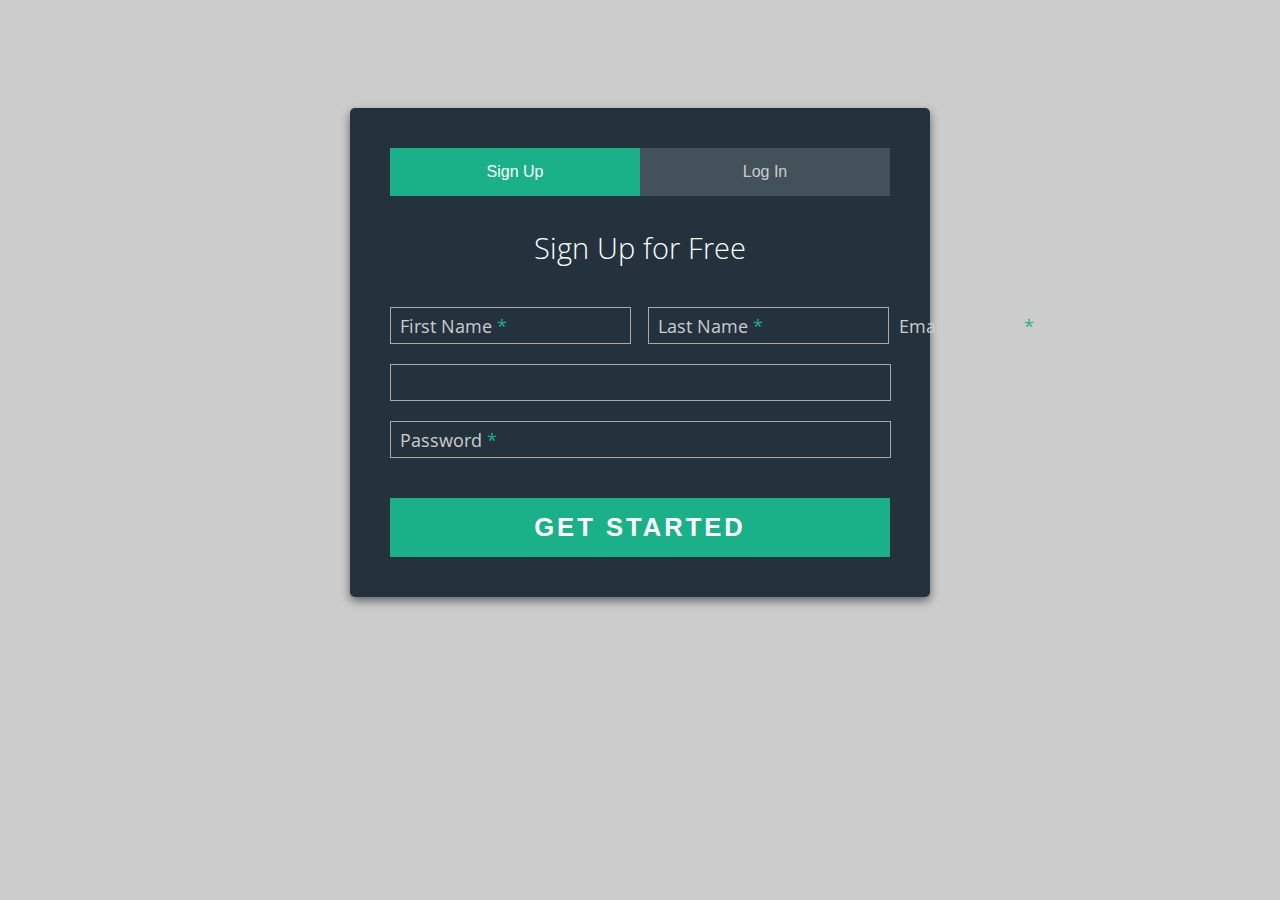
<file: index.html>
<!doctype html>
<!--[if lt IE 7]>      <html class="no-js lt-ie9 lt-ie8 lt-ie7" lang=""> <![endif]-->
<!--[if IE 7]>         <html class="no-js lt-ie9 lt-ie8" lang=""> <![endif]-->
<!--[if IE 8]>         <html class="no-js lt-ie9" lang=""> <![endif]-->
<!--[if gt IE 8]><!--> <html class="no-js" lang=""> <!--<![endif]-->
    <head>
        <meta charset="utf-8">
        <meta http-equiv="X-UA-Compatible" content="IE=edge,chrome=1">
        <title>Made to Engage Challenge - Andrew Wallace</title>
        <meta name="description" content="">
        <meta name="viewport" content="width=device-width, initial-scale=1">
        <link rel="stylesheet" href="css/main.css">
        <link href="https://fonts.googleapis.com/css2?family=Open+Sans:wght@300;400;700&display=swap" rel="stylesheet">

    </head>
    <body>  
        
        <div class="form-container">
            <div class="form-options">
                <button class="signup-option active">
                    Sign Up
                </button>
                <button class="login-option">
                    Log In
                </button>
            </div>
            <div id="signup-form">
                <div class="form-title">
                    <h2>Sign Up for Free</h2>
                </div>
                <form action="" name="signup" id="signupform">
                    <label>
                        <span class="title firstname">First Name<span class="symbol"> *</span></span>
                        <input type="text" id="firstname" name="firstname"/>
                        <div class="error-firstname error">Please compelete this field.</div>
                    </label>
                    <label>
                        <span class="title lastname">Last Name<span class="symbol"> *</span></span>
                        <input type="text" id="lastname" name="lastname"/>
                        <div class="error-lastname error">Please compelete this field.</div>
                    </label>
                    <label>
                        <input type="email" id="emailaddress" name="emailaddress"/>
                        <span class="title emailaddress">Email Address<span class="symbol"> *</span></span>
                        <div class="error-emailaddress error">Please compelete this field.</div>
                    </label>
                    <label>
                        <input type="password" id="password" name="password"/>
                        <span class="title password">Password<span class="symbol"> *</span></span>
                        <div class="error-password error">Please compelete this field.</div>
                    </label>
                    <input type="submit" id="signup-submit" value="Get Started">
                </form>
            </div>
            <div id="login-form">
                <div class="form-title">
                    <h2>Welcome Back!</h2>
                </div>
                <form action="" name="login">
                    <label>
                        <span class="title emailaddresslogin">Email Address<span class="symbol"> *</span></span>
                        <input type="email" id="emailaddresslogin" name="emailaddresslogin"/>
                        <div class="error-emailaddresslogin error">Please compelete this field.</div>
                    </label>
                    <label>
                        <span class="title passwordlogin">Password<span class="symbol"> *</span></span>
                        <input type="password" id="passwordlogin" name="password"/>
                        <div class="error-passwordlogin error">Please compelete this field.</div>
                    </label>
                    <a class="password-reset">Forgot Password?</a>
                    <input type="submit" id="login-submit" value="Log In">
                </form>
            </div>
            <div id="forgot-password">
                <div class="form-title" style="padding-bottom: 10px !important;">
                    <h2>Reset your Password</h2>
                    <h5>Please enter the email address associated with your account.</h5>
                </div>
                <form action="/action_page.php" method="get" name="passwordreset">
                    <label>
                        <span class="title emailaddressreset">Email Address<span class="symbol"> *</span></span>
                        <input type="email" id="emailaddressreset" name="emailaddressreset"/>
                        <div class="error-reset error">Please compelete this field.</div>
                    </label>
                    <input type="submit" id="password-submit" value="Reset Password" style="margin-top:40px;">
                </form>
            </div>
        </div>

        <script src="js/vendor/jquery-1.11.2.min.js"></script>
        <script src="js/main.js"></script>
    </body>
</html>
</file>
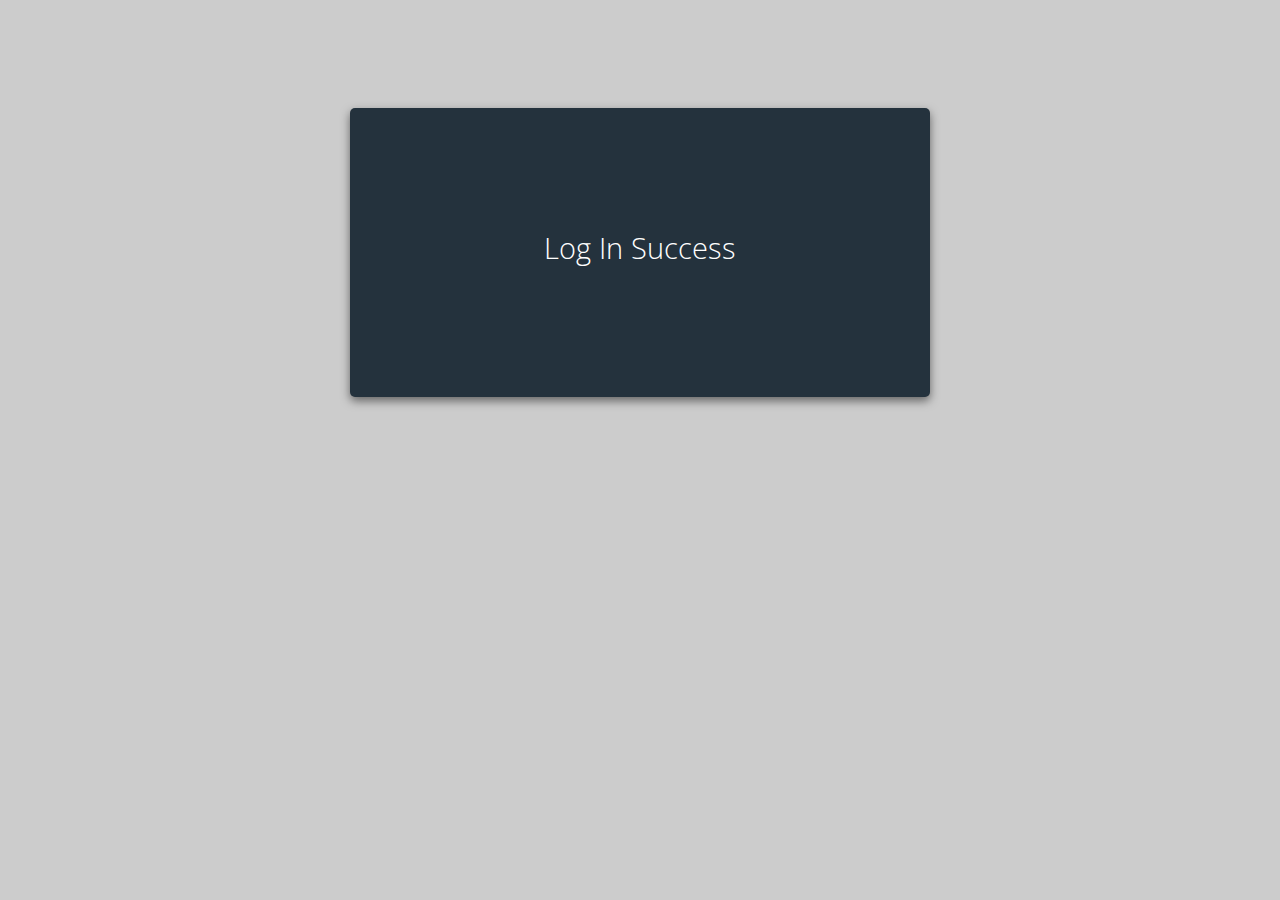
<file: login-success.html>
<!doctype html>
<!--[if lt IE 7]>      <html class="no-js lt-ie9 lt-ie8 lt-ie7" lang=""> <![endif]-->
<!--[if IE 7]>         <html class="no-js lt-ie9 lt-ie8" lang=""> <![endif]-->
<!--[if IE 8]>         <html class="no-js lt-ie9" lang=""> <![endif]-->
<!--[if gt IE 8]><!--> <html class="no-js" lang=""> <!--<![endif]-->
    <head>
        <meta charset="utf-8">
        <meta http-equiv="X-UA-Compatible" content="IE=edge,chrome=1">
        <title>Made to Engage Challenge - Andrew Wallace</title>
        <meta name="description" content="">
        <meta name="viewport" content="width=device-width, initial-scale=1">
        <link rel="stylesheet" href="css/main.css">
        <link href="https://fonts.googleapis.com/css2?family=Open+Sans:wght@300;400;700&display=swap" rel="stylesheet">

    </head>
    <body>  
        
        <div class="form-container">
            <div class="form-title">
                <h2 style="margin-bottom: 50px;">Log In Success</h2>
            </div>
        </div>

        <script src="js/vendor/jquery-1.11.2.min.js"></script>
        <script src="js/main.js"></script>
    </body>
</html>
</file>
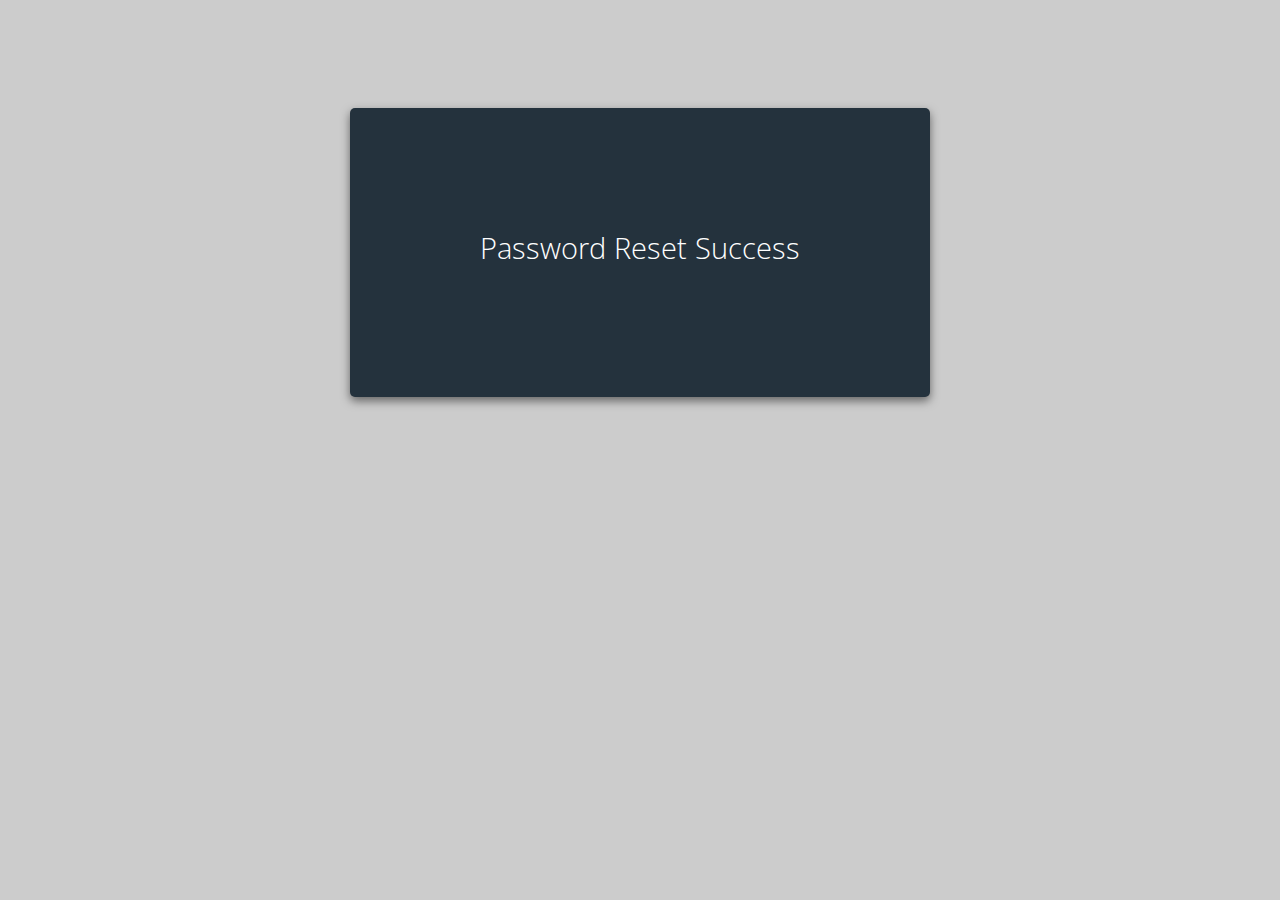
<file: reset-success.html>
<!doctype html>
<!--[if lt IE 7]>      <html class="no-js lt-ie9 lt-ie8 lt-ie7" lang=""> <![endif]-->
<!--[if IE 7]>         <html class="no-js lt-ie9 lt-ie8" lang=""> <![endif]-->
<!--[if IE 8]>         <html class="no-js lt-ie9" lang=""> <![endif]-->
<!--[if gt IE 8]><!--> <html class="no-js" lang=""> <!--<![endif]-->
    <head>
        <meta charset="utf-8">
        <meta http-equiv="X-UA-Compatible" content="IE=edge,chrome=1">
        <title>Made to Engage Challenge - Andrew Wallace</title>
        <meta name="description" content="">
        <meta name="viewport" content="width=device-width, initial-scale=1">
        <link rel="stylesheet" href="css/main.css">
        <link href="https://fonts.googleapis.com/css2?family=Open+Sans:wght@300;400;700&display=swap" rel="stylesheet">

    </head>
    <body>  
        
        <div class="form-container">
            <div class="form-title">
                <h2 style="margin-bottom: 50px;">Password Reset Success</h2>
            </div>
        </div>

        <script src="js/vendor/jquery-1.11.2.min.js"></script>
        <script src="js/main.js"></script>
    </body>
</html>
</file>
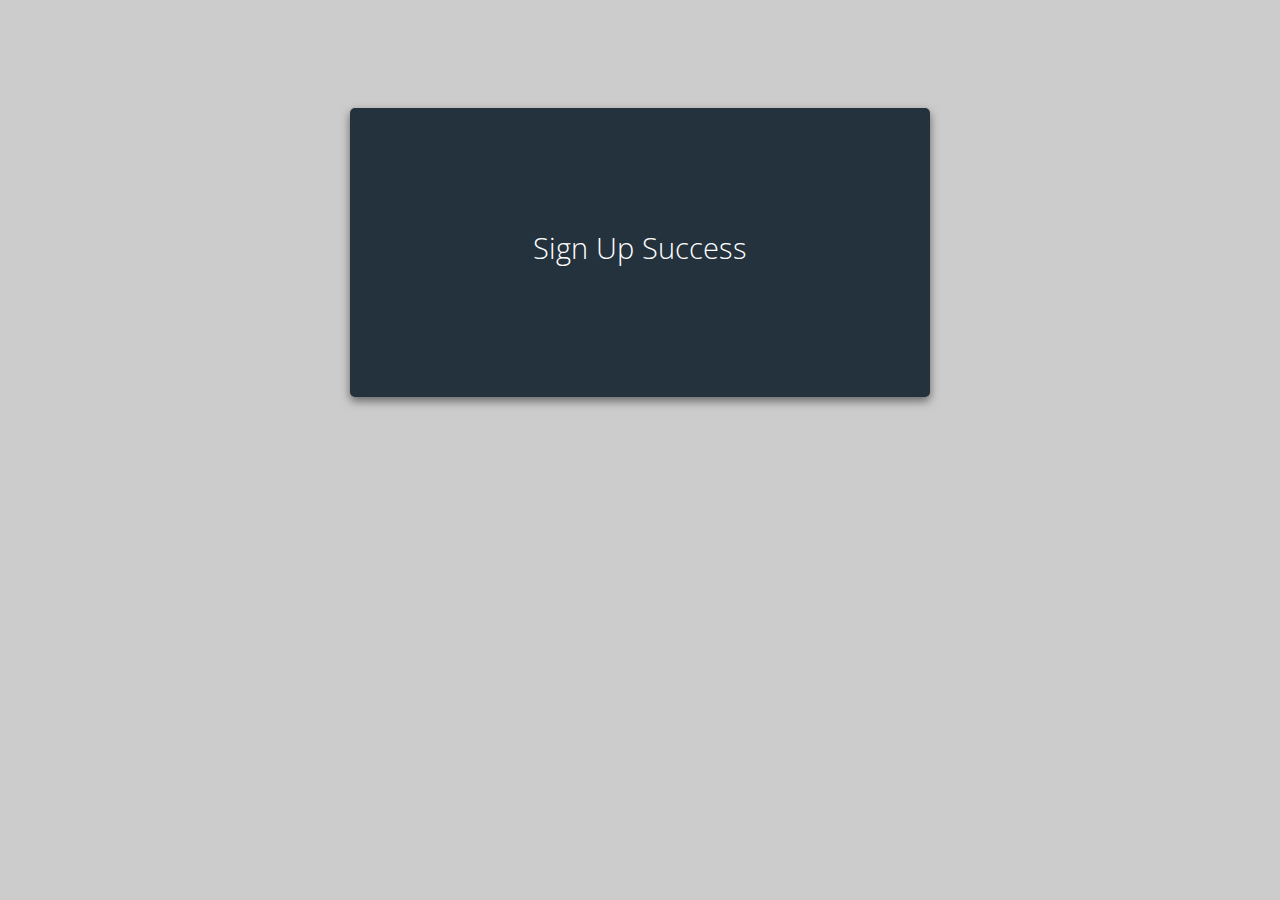
<file: signup-success.html>
<!doctype html>
<!--[if lt IE 7]>      <html class="no-js lt-ie9 lt-ie8 lt-ie7" lang=""> <![endif]-->
<!--[if IE 7]>         <html class="no-js lt-ie9 lt-ie8" lang=""> <![endif]-->
<!--[if IE 8]>         <html class="no-js lt-ie9" lang=""> <![endif]-->
<!--[if gt IE 8]><!--> <html class="no-js" lang=""> <!--<![endif]-->
    <head>
        <meta charset="utf-8">
        <meta http-equiv="X-UA-Compatible" content="IE=edge,chrome=1">
        <title>Made to Engage Challenge - Andrew Wallace</title>
        <meta name="description" content="">
        <meta name="viewport" content="width=device-width, initial-scale=1">
        <link rel="stylesheet" href="css/main.css">
        <link href="https://fonts.googleapis.com/css2?family=Open+Sans:wght@300;400;700&display=swap" rel="stylesheet">

    </head>
    <body>  
        
        <div class="form-container">
            <div class="form-title">
                <h2 style="margin-bottom: 50px;">Sign Up Success</h2>
            </div>
        </div>

        <script src="js/vendor/jquery-1.11.2.min.js"></script>
        <script src="js/main.js"></script>
    </body>
</html>
</file>
<file: css/main.css>
body {
   background: #ccc;
   padding: 100px;
   font-family: 'Open Sans', sans-serif;
}

h2 {
   color: #fff;
   font-size: 1.8rem;
   font-weight: 300;
   text-align: center;
   margin: 40px 0px 0px;
}

h5 {
   text-align: center;
   color: #fff;
   font-weight: 400;
}

a {
   text-decoration: none;
}

button:hover {
   cursor: pointer;
   background: #2fa384 !important;
}

.form-container {
   max-width: 500px;
   background: #24323d;
   margin: 0px auto;
   border-radius: 5px;
   padding: 40px;
   box-shadow: 0px 4px 10px 0px rgba(0,0,0,0.5);
}

.form-options {
   font-size: 1.1rem;
   text-align: center;
}

.form-options button {
   background: #43525a;
   width: 50%;
   float: left;
   padding: 15px 0px;
   color: #ccc;
   border: 0px;
   font-size: 1rem;
}

.form-options button.active {
   background: #1ab188;
   width: 50%;
   float: left;
   padding: 15px 0px;
   color: #fff;
   border: 0px;
   font-size: 1rem;
}

.form-title {
   padding: 40px 0px;
}

input {
   background: #24323d;
   border: 1px solid #aaa;
   font-size: 1.1rem;
   padding: 7px;
}

#firstname {
   margin-right: 13px;
   width: 45%;
   margin-bottom: 20px;
}

#lastname {
   width: 45%;
   margin-bottom: 20px;
}

#emailaddress,#emailaddresslogin,#emailaddressreset {
   width: 97%;
}

#password,#passwordlogin {
   width: 97%;
   margin-top: 20px;
}

#signup-submit, #login-submit, #password-submit {
   background: #1ab188;
   color: #fff;
   font-size: 1.6rem;
   letter-spacing: 3px;
   font-weight: 700;
   padding: 15px;
   margin: 40px 0px 0px;
   width: 100%;
   border: 0px;
   text-transform: uppercase;
   cursor: pointer;
   -webkit-appearance: none;
}

#login-form, #forgot-password {
   display: none;
}

label {
   position: relative;
}

input[type="text"]:focus, input[type="text"]:active {
   z-index: 2;
}

label input[type="text"] {
   position: relative;
}

.title {
   color:#ccc;
   position: absolute;
   left: 10px;
   top: 0px;
   font-size: 1.1rem;
   z-index: 1;
   min-width: 300px;
}

input {
   color: #ccc;
}

.symbol {
   color: #1ab188;
}

.password-reset {
   color: #1ab188;
   background: none;
   border: 0px;
   margin: 20px 0px 10px;
   font-size: 0.9rem;
   float: right;
}

.password-reset:hover {
   cursor: pointer !important;
   color: #30a485;
   background: #24323d !important;
   border: 0px;
   margin: 20px 0px 10px;
   font-size: 0.9rem;
   float: right;
}

.highlight {
   border: 1px solid red;
}

.error {
   position: absolute;
   z-index:100;
   color: #000;
   background: #fff;
   padding: 5px;
   font-size: 0.8rem;
   top:38px;
   width: 170px;
   display: none;
}

.error-lastname {
   right: -180px !important;
}


.error:before{
   content:'';
   display:block;
   width:0;
   height:0;
   position:absolute;
   border-top: 8px solid transparent;
   border-bottom: 8px solid transparent;
   border-right:8px solid #fff ;
   left:7px;
   top:-8px;
}


@media only screen and (max-width: 768px) {
   body {
      padding: 30px 0px;
   }
   .form-container {
      width: 85%;
      background: #24323d;
      margin: 0px auto;
      border-radius: 5px;
      padding: 20px;
      box-shadow: 0px 4px 10px 0px rgba(0,0,0,0.5);
   }
   #signup-submit, #login-submit, #password-submit {
      font-size: 1.3rem;
   }
   #emailaddress, #password, #firstname, #lastname {
      width: 95%;
   }
   .error-lastname {
      right: 0 !important;
   }
 }
</file>
